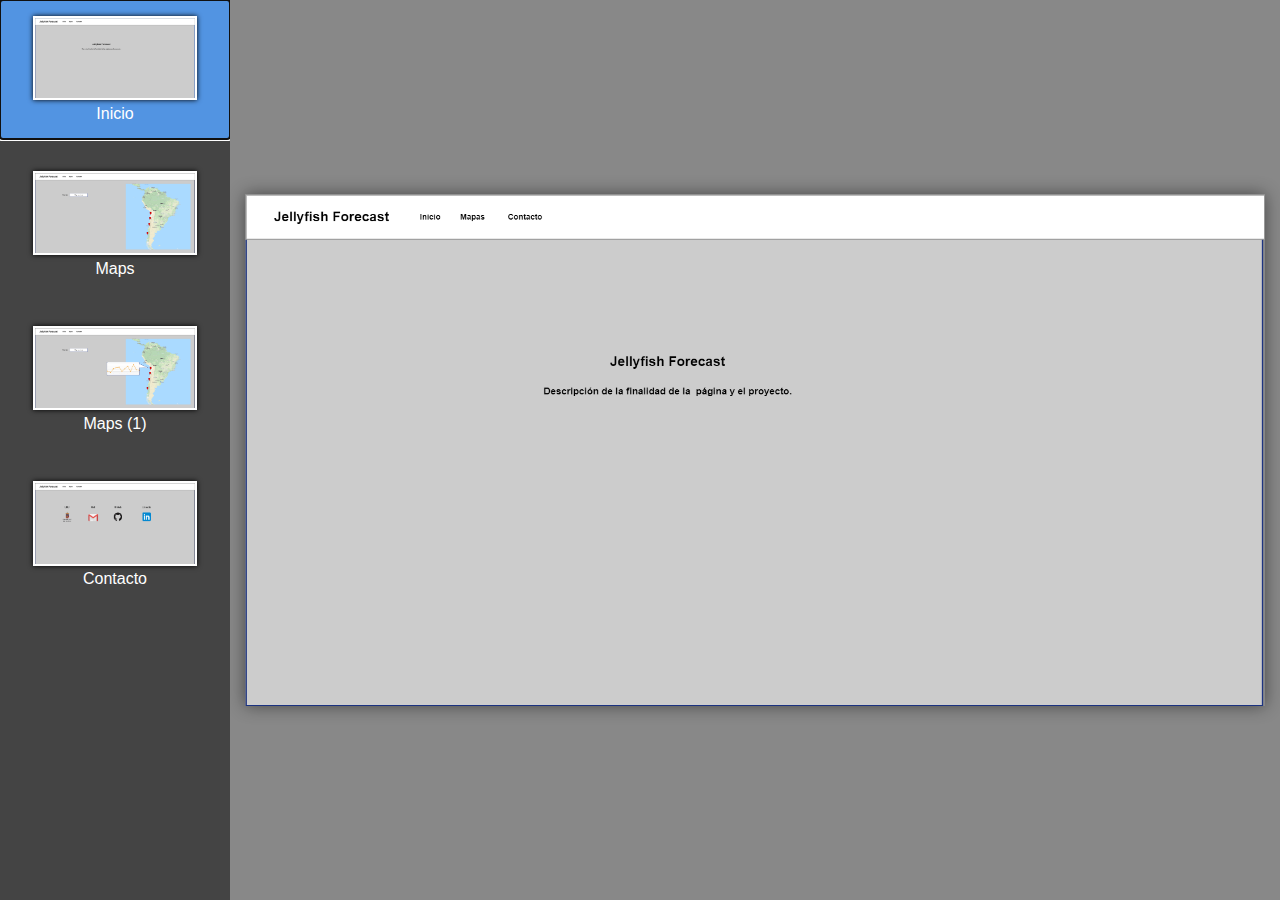
<file: Web/Prototipo/prototipo iteractivo/index.html>
<html xmlns="http://www.w3.org/1999/xhtml" xmlns:p="http://www.evolus.vn/Namespace/Pencil" xmlns:html="http://www.w3.org/1999/xhtml"><head><meta http-equiv="Content-Type" content="text/html; charset=UTF-8" />
<title>PrototipoWeb</title><link rel="stylesheet" href="Resources/style.css" /><script type="application/javascript" src="Resources/script.js"></script></head><body><h1 id="documentTitle">PrototipoWeb</h1><p id="documentMetadata">Exported at: Tue Mar 31 2020 18:35:52 GMT+0200 (hora de verano de Europa central)</p><div class="Page" id="inicio_page"><h2>Inicio</h2><div class="ImageContainer"><img src="pages\inicio.png" width="1797" height="902" usemap="#map_inicio" /></div><map name="map_inicio"><area shape="rect" coords="463,31,524,50" href="#contacto_page" title="Go to page 'Contacto'" /><area shape="rect" coords="379,31,423,50" href="#maps_page" title="Go to page 'Maps'" /></map></div><div class="Page" id="maps_page"><h2>Maps</h2><div class="ImageContainer"><img src="pages\maps.png" width="1797" height="902" usemap="#map_maps" /></div><map name="map_maps"><area shape="rect" coords="1288,437,1308,469" href="#maps_1_page" title="Go to page 'Maps (1)'" /><area shape="rect" coords="463,31,524,50" href="#contacto_page" title="Go to page 'Contacto'" /><area shape="rect" coords="308,31,345,50" href="#inicio_page" title="Go to page 'Inicio'" /></map></div><div class="Page" id="maps_1_page"><h2>Maps (1)</h2><div class="ImageContainer"><img src="pages\maps_1.png" width="1797" height="902" usemap="#map_maps_1" /></div><map name="map_maps_1"><area shape="rect" coords="463,31,524,50" href="#contacto_page" title="Go to page 'Contacto'" /><area shape="rect" coords="379,31,423,50" href="#maps_page" title="Go to page 'Maps'" /><area shape="rect" coords="308,31,345,50" href="#inicio_page" title="Go to page 'Inicio'" /></map></div><div class="Page" id="contacto_page"><h2>Contacto</h2><div class="ImageContainer"><img src="pages\contacto.png" width="1797" height="902" usemap="#map_contacto" /></div><map name="map_contacto"><area shape="rect" coords="379,31,423,50" href="#maps_page" title="Go to page 'Maps'" /><area shape="rect" coords="308,31,345,50" href="#inicio_page" title="Go to page 'Inicio'" /></map></div></body></html>
</file>
<file: Web/Prototipo/prototipo iteractivo/Resources/style.css>
/*
    place extra stylesheet here
*/

body, html {
    margin: 0px;
    padding: 0px;
    overflow: hidden;
    font-family: "Product Sans", "Liberation Sans", Arial, sans-serif;
}

#documentMetadata,
#documentTitle {
    display: none;
}

.Page {
    position: absolute;
    left: 230px;
    top: 0px;
    right: 0px;
    bottom: 0px;
    
    display: flex;
    align-items: center;
    justify-content: center;
    background: #00000077;
}
.Page:not(:target) {
    display: none;
}

.Page > h2 {
    display: none;
}
.Page .ImageContainer {
    box-shadow: 0px 0px 1em #00000077;
}

.Page .ImageContainer {
    position: relative;
}
.Page .ImageContainer > .Links > a {
    position: absolute;
    background-color: transparent;
    transition: background-color 0.2s ease;
}
body.Active .Page .ImageContainer > .Links > a {
    background-color: #E79A0F11;
}
.Page .ImageContainer > .Links > a:hover {
    background-color: #FFFFFF55 !important;
}

.TOC {
    position: absolute;
    top: 0px;
    left: 0px;
    bottom: 0px;
    width: 230px;
    display: flex;
    flex-direction: column;
    
    overflow-y: auto;
    overflow-x: visible;
    z-index: 2;
    background: #444;
}
.TOC > div {
    display: flex;
    flex-direction: column;
    align-items: center;
    padding: 1em;
    background: transparent;
    transition: background 0.2s ease;
}
.TOC > div.Focused {
    background: #5294E2;
}
.TOC > div:not(.Focused):hover {
    background: #5294E266;
}
.TOC > div + div {
    margin-top: 1em;
}

.TOC > div > a {
    display: block;
    border: solid 2px #FFF;
    box-shadow: 0px 0px 5px #000;
}

.TOC > div > strong {
    display: block;
    text-align: center;
    color: #FFF;
    font-weight: normal;
    margin-top: 0.3em;
}
</file>
